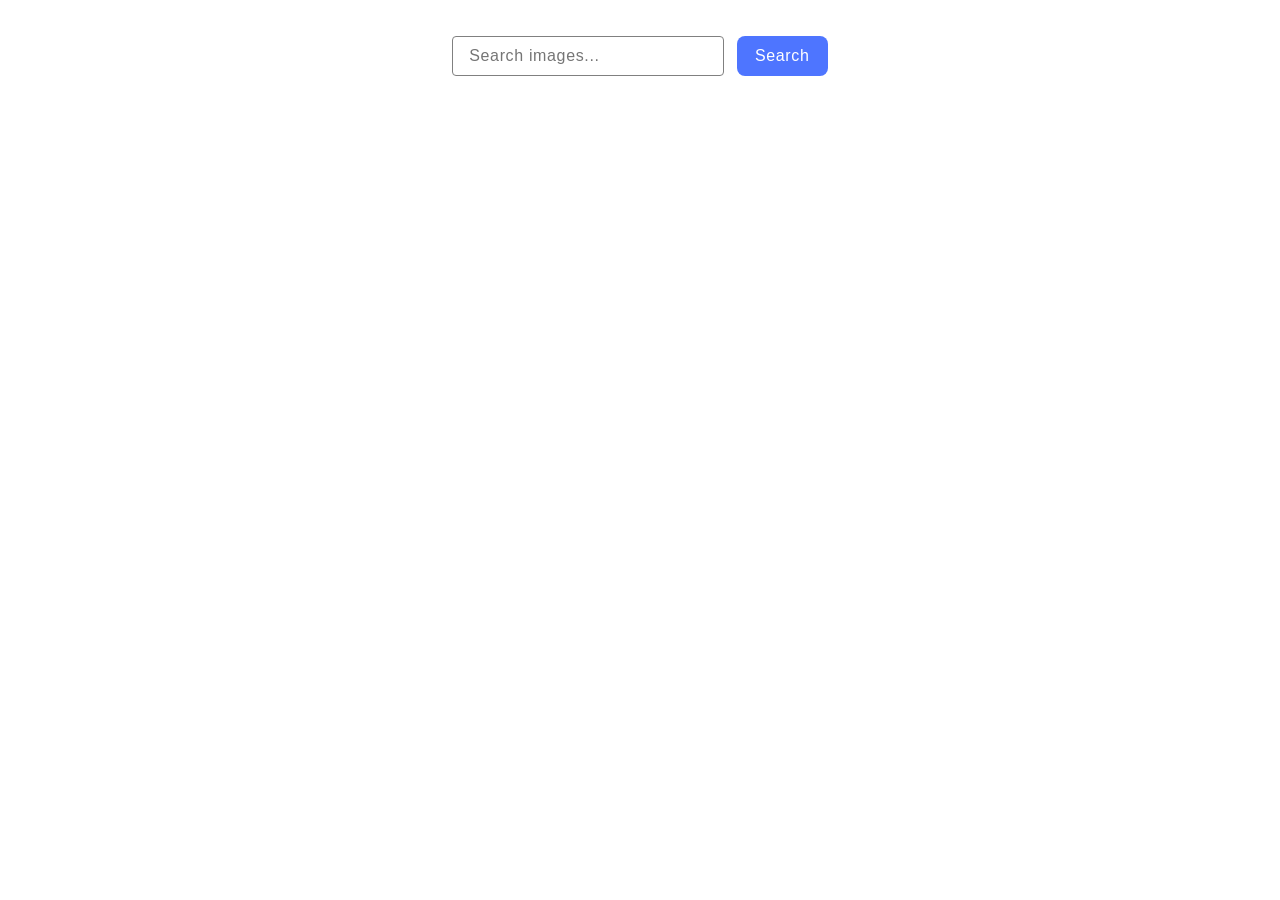
<file: src/index.html>
<!DOCTYPE html>
<html lang="en">
  <head>
    <meta charset="UTF-8" />
    <link rel="icon" type="image/svg+xml" href="/favicon.svg" />
    <meta name="viewport" content="width=device-width, initial-scale=1.0" />
    <title>Vanilla App Template</title>
    <link rel="stylesheet" href="./css/styles.css" />
  </head>
  <body>
    <form class="search-form">
      <input type="text" name="user_keyword" placeholder="Search images..." />
      <button class="search-btn" type="submit">Search</button>
    </form>
    <ul class="gallery"></ul>
    <button class="load-more-btn" type="button" style="display: none">
      Load more
    </button>
    <script type="module" src="./main.js"></script>
  </body>
</html>
</file>
<file: src/css/styles.css>
@import url('./reset.css');

:root {
  font-family: Inter, Avenir, Helvetica, Arial, sans-serif;
  font-size: 16px;
  line-height: 24px;
  font-weight: 400;

  color: #242424;
  background-color: rgba(255, 255, 255, 0.87);

  font-synthesis: none;
  text-rendering: optimizeLegibility;
  -webkit-font-smoothing: antialiased;
  -moz-osx-font-smoothing: grayscale;
  -webkit-text-size-adjust: 100%;
}

.loader {
  margin-left: auto;
  margin-right: auto;
  width: 48px;
  height: 48px;
  border: 5px solid;
  border-color: #ff3d00 transparent;
  border-radius: 50%;
  display: block;
  box-sizing: border-box;
  animation: rotation 1s linear infinite;
}

.loader.own-styles {
  margin-top: 32px;
}

@keyframes rotation {
  0% {
    transform: rotate(0deg);
  }
  100% {
    transform: rotate(360deg);
  }
}

body {
  margin: 36px 0;
}

.search-form {
  text-align: center;
  margin-bottom: 32px;
}

input {
  width: 272px;
  height: 40px;
  border: 1px solid #808080;
  border-radius: 4px;
  padding-left: 16px;
  margin-right: 8px;
  font-size: 16px;
  letter-spacing: 0.04em;
  outline: transparent;
}

input:hover {
  border-color: #000;
}

input:focus {
  border-color: #4e75ff;
}

.gallery {
  display: flex;
  flex-wrap: wrap;
  gap: 24px;
  max-width: 1128px;
  margin: 0 auto;
}

.item {
  border: 1px solid #808080;
  max-width: 360px;
  overflow: hidden;
}

.item-desc {
  display: flex;
  justify-content: space-around;
  text-align: center;
}

.item-link {
  display: block;
  width: 360px;
  height: 152px;
}

.item-img {
  width: 100%;
  height: 100%;
  object-fit: cover;
}

.search-btn {
  border-radius: 8px;
  width: 91px;
  height: 40px;
  border: none;
  background-color: #4e75ff;
  font-size: 16px;
  letter-spacing: 0.04em;
  color: #fff;
}

.search-btn:hover,
.search-btn:focus {
  background-color: #6c8cff;
}

.load-more-btn {
  margin-left: auto;
  margin-right: auto;
  margin-top: 32px;
  border-radius: 8px;
  width: 125px;
  height: 40px;
  border: none;
  background-color: #4e75ff;
  font-size: 16px;
  letter-spacing: 0.04em;
  color: #fff;
}

.load-more-btn:hover,
.load-more-btn:focus {
  background-color: #6c8cff;
}
</file>
